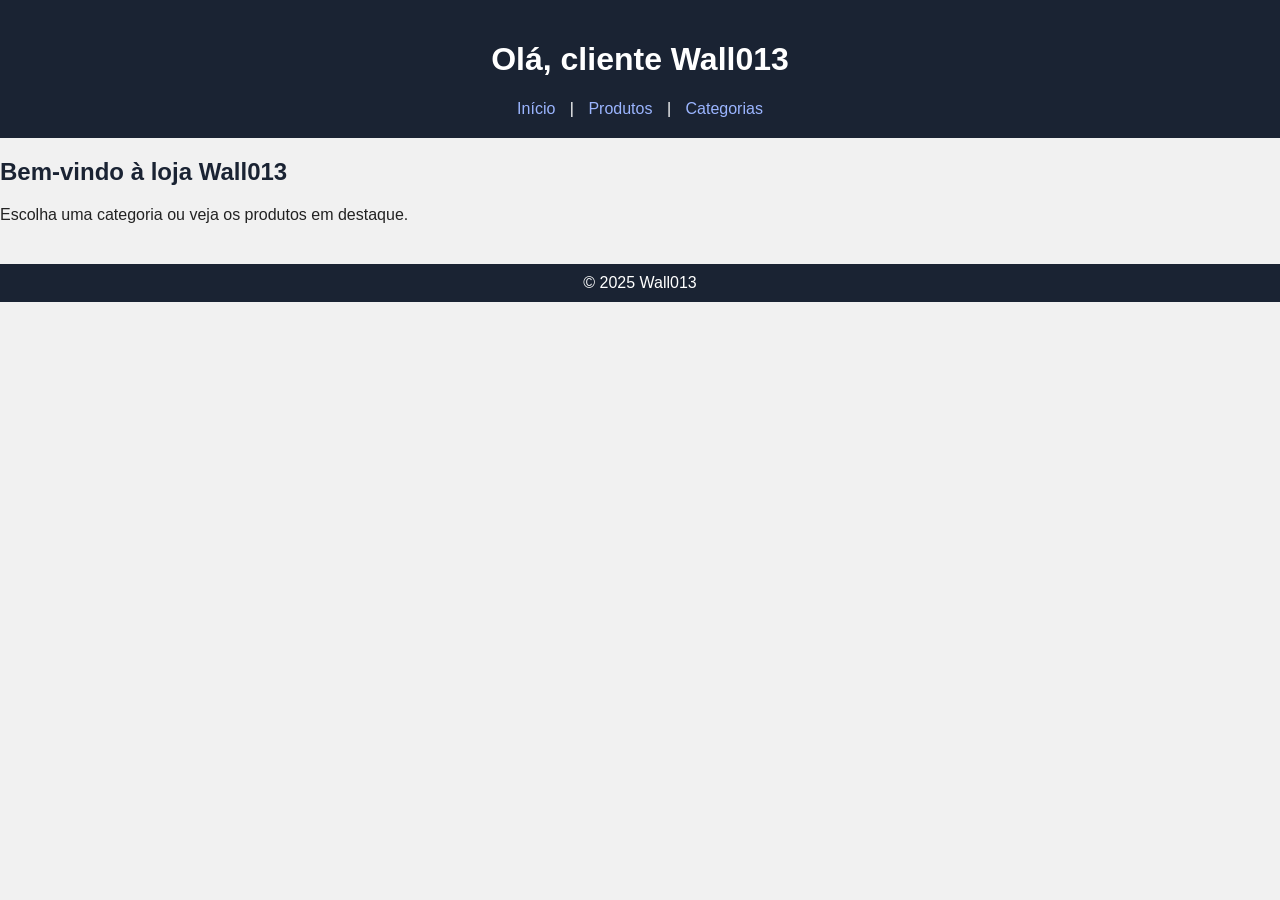
<file: index.html>
<!DOCTYPE html>
<html lang="pt-BR">
<head>
<meta charset="UTF-8">
<title>Wall013 - Loja Afiliados</title>
<link rel="stylesheet" href="style.css">
</head>
<body>
<header>
<h1>Olá, cliente Wall013</h1>
<nav>
<a href="index.html">Início</a> |
<a href="produtos.html">Produtos</a> |
<a href="categorias.html">Categorias</a>
</nav>
</header>
<main>
<h2>Bem-vindo à loja Wall013</h2>
<p>Escolha uma categoria ou veja os produtos em destaque.</p>
</main>
<footer>© 2025 Wall013</footer>
</body>
</html>
</file>
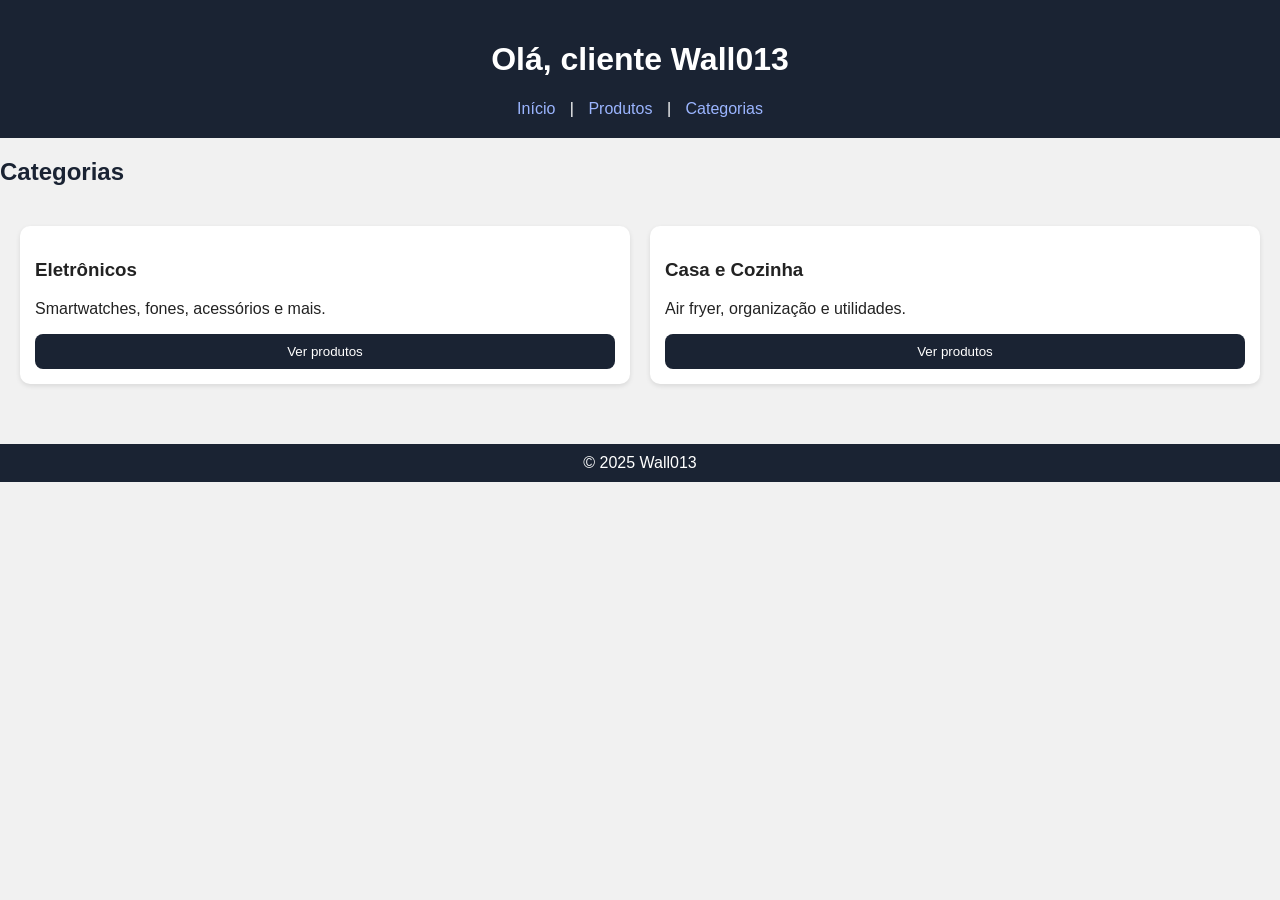
<file: categorias.html>
<!DOCTYPE html>
<html lang="pt-BR">
<head>
<meta charset="UTF-8">
<title>Categorias - Wall013</title>
<link rel="stylesheet" href="style.css">
</head>
<body>
<header>
<h1>Olá, cliente Wall013</h1>
<nav>
<a href="index.html">Início</a> |
<a href="produtos.html">Produtos</a> |
<a href="categorias.html">Categorias</a>
</nav>
</header>
<main>
<h2>Categorias</h2>
<div class="grid">
<div class="card">
<h3>Eletrônicos</h3>
<p>Smartwatches, fones, acessórios e mais.</p>
<a href="produtos.html"><button>Ver produtos</button></a>
</div>

<div class="card">
<h3>Casa e Cozinha</h3>
<p>Air fryer, organização e utilidades.</p>
<a href="produtos.html"><button>Ver produtos</button></a>
</div>
</div>
</main>
<footer>© 2025 Wall013</footer>
</body>
</html>
</file>
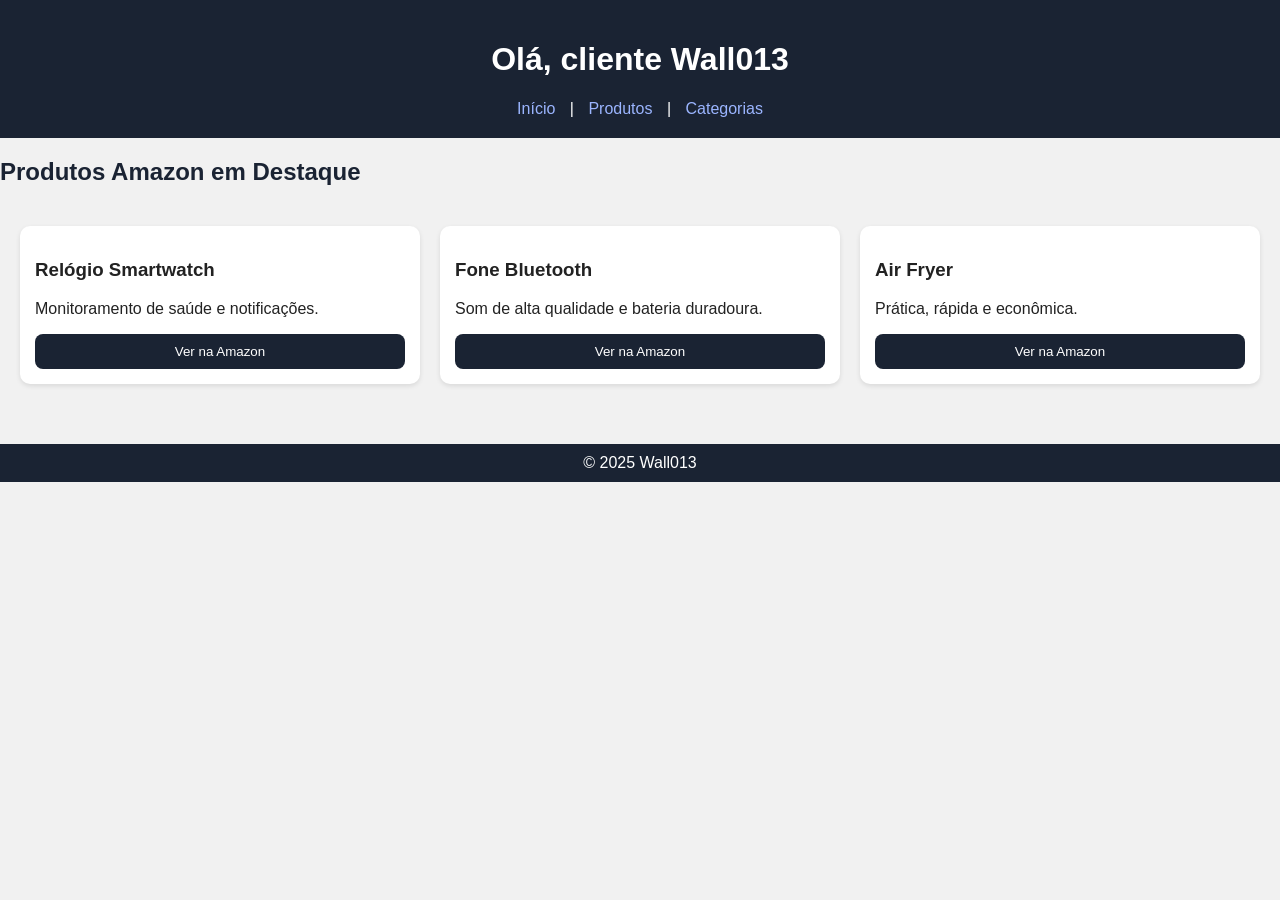
<file: produtos.html>
<!DOCTYPE html>
<html lang="pt-BR">
<head>
<meta charset="UTF-8">
<title>Produtos - Wall013</title>
<link rel="stylesheet" href="style.css">
</head>
<body>
<header>
<h1>Olá, cliente Wall013</h1>
<nav>
<a href="index.html">Início</a> |
<a href="produtos.html">Produtos</a> |
<a href="categorias.html">Categorias</a>
</nav>
</header>
<main>
<h2>Produtos Amazon em Destaque</h2>
<div class="grid">

<div class="card">
<h3>Relógio Smartwatch</h3>
<p>Monitoramento de saúde e notificações.</p>
<a href="https://www.amazon.com.br/dp/B08N5WRWNW?tag=wall013-20">
<button>Ver na Amazon</button></a>
</div>

<div class="card">
<h3>Fone Bluetooth</h3>
<p>Som de alta qualidade e bateria duradoura.</p>
<a href="https://www.amazon.com.br/dp/B07X9Y2W28?tag=wall013-20">
<button>Ver na Amazon</button></a>
</div>

<div class="card">
<h3>Air Fryer</h3>
<p>Prática, rápida e econômica.</p>
<a href="https://www.amazon.com.br/dp/B07ZQYMR44?tag=wall013-20">
<button>Ver na Amazon</button></a>
</div>

</div>
</main>
<footer>© 2025 Wall013</footer>
</body>
</html>
</file>
<file: style.css>
body { font-family: Arial; background:#f1f1f1; color:#222; margin:0; }
header { background:#1a2333; color:white; padding:20px; text-align:center; }
header a { color:#9bb5ff; margin:0 10px; text-decoration:none; }
h2 { color:#1a2333; }
.grid { display:grid; gap:20px; grid-template-columns:repeat(auto-fit,minmax(220px,1fr)); padding:20px;}
.card { background:white; padding:15px; border-radius:10px; box-shadow:0 2px 5px rgba(0,0,0,0.1);}
button { padding:10px; border:none; border-radius:8px; background:#1a2333; color:white; width:100%; cursor:pointer; }
footer { background:#1a2333; color:white; padding:10px; text-align:center; margin-top:40px;}
</file>
